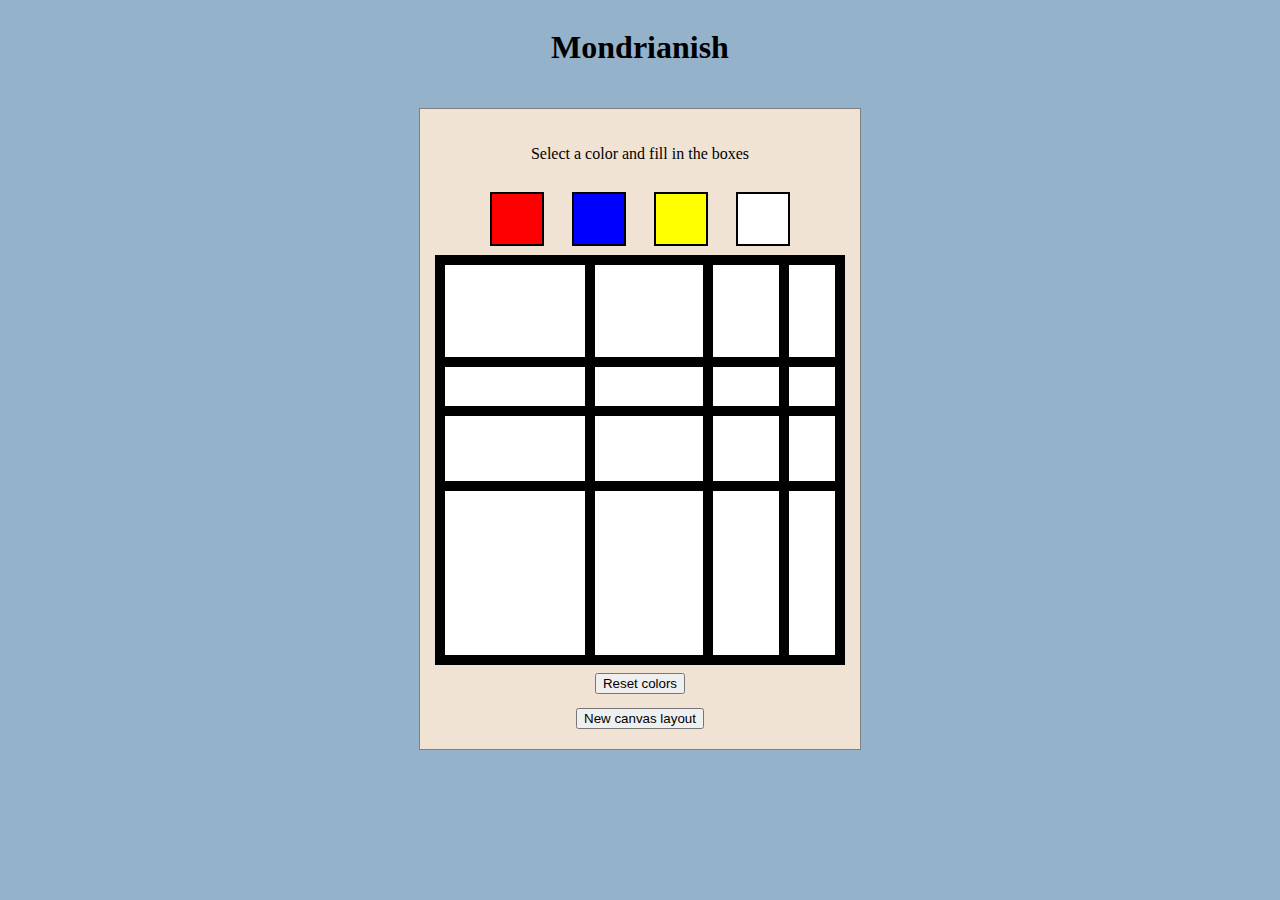
<file: Mondrianish/index.html>
<!DOCTYPE html>
<html>
  <head>
    <meta charset="utf-8">
    <meta name="viewport" content="width=device-width">
    <title>Mondrianish</title>
    <link href="style.css" rel="stylesheet" type="text/css" />
  </head>
    <body>
      <div class="contents">
          <h1>Mondrianish</h1>
          <div class="work_area">
              <p>Select a color and fill in the boxes</p>
              <div class="palette">
                  <div class="color_box" id="color1"></div>
                  <div class="color_box" id="color2"></div>
                  <div class="color_box" id="color3"></div>
                  <div class="color_box" id="color4"></div>
              </div>
              <div class="mondrian_box" id="canvas">
                  <div class="box"></div>
                  <div class="box"></div>
                  <div class="box"></div>
                  <div class="box"></div>
                  <div class="box"></div>
                  <div class="box"></div>
                  <div class="box"></div>
                  <div class="box"></div>
                  <div class="box"></div>
                  <div class="box"></div>
                  <div class="box"></div>
                  <div class="box"></div>
                  <div class="box"></div>
                  <div class="box"></div>
                  <div class="box"></div>
                  <div class="box"></div>
              </div>
              <button class="reset_colors">Reset colors</button>
              <button class="random_canvas">New canvas layout</button>
          </div>
  </div>
  </body>
<script src="script.js"></script>
</html>
</file>
<file: Mondrianish/style.css>
body {
  background-color: rgb(148, 178, 202);
}

.contents {
  display: flex;
  flex-direction: column;
  justify-content: space-evenly;
  align-items: center;
}

h1 {
text-align: center;   
}

.work_area {
  height: 600px;
  content: none;
  margin: 20px;
  padding: 20px;
  border: 1px solid gray;
  background-color: rgb(240, 227, 211);
  display: flex;
  flex-direction: column;
  justify-content: space-between;
  align-items: center;
  
}

.mondrian_box {
  width: 400px;
  height: 400px;
  margin: 0px;
  outline: 5px solid black;
  display: grid;
  grid-template-columns: auto auto auto auto;
  grid-template-rows: auto auto auto auto;
}

.box {
  background-color: white;
  border: 5px solid black;
}

.palette {
  width: 300px;
  display: flex;
  justify-content: space-between;
}

.color_box {
  height: 50px;
  width: 50px;
  border: 2px solid black;
}

.color_box:hover {
  border: 3px solid black;
  margin: -1px
}

#color1 {
  background-color: red;
}

#color2 {
  background-color: blue;
}

#color3 {
  background-color: yellow;
}

#color4 {
  background-color: white;
}
</file>
